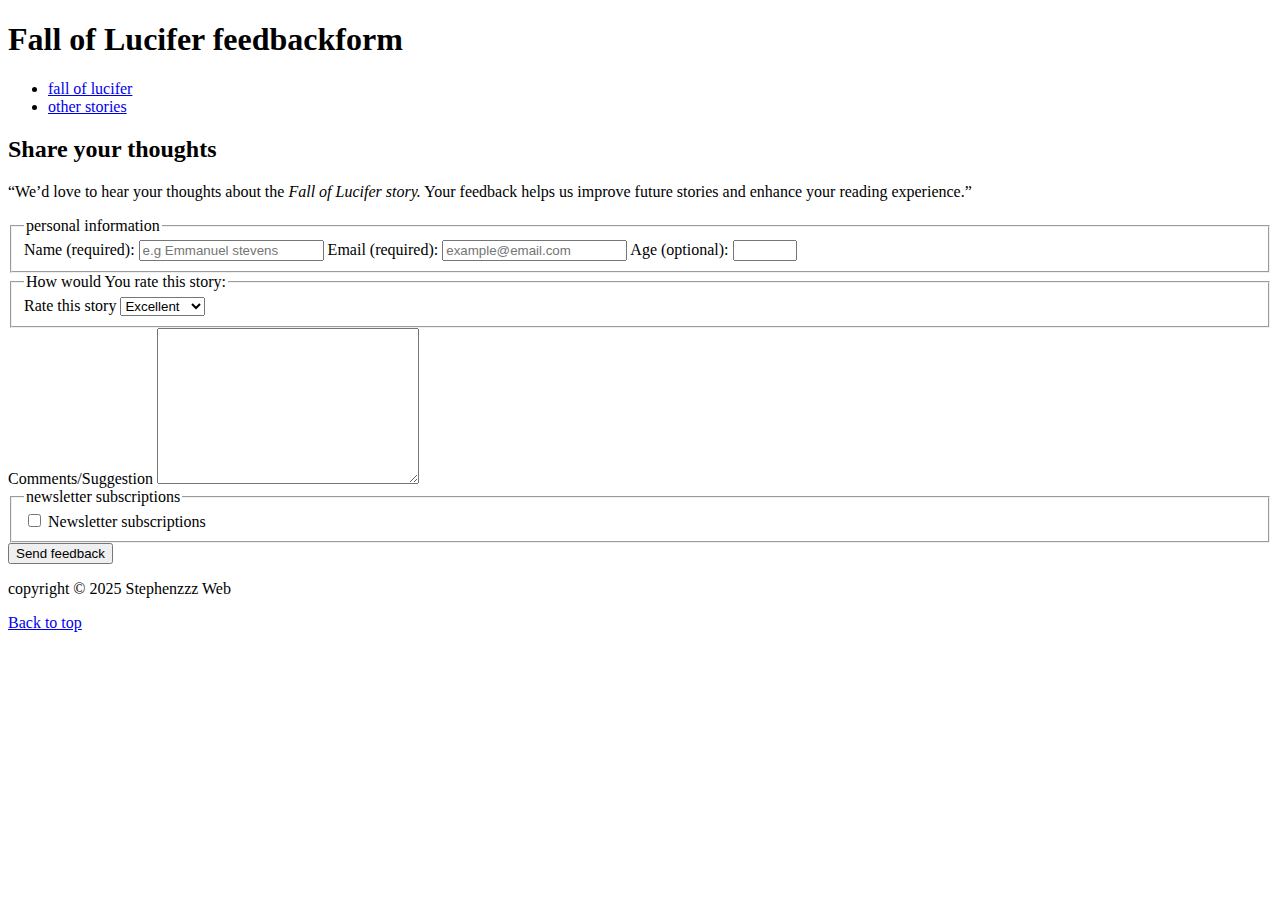
<file: project.html>
<!DOCTYPE html>
<html>
    <head>
    <meta charset="utf-8">
    <title>FEEDBACK FORM</title>
    <link rel="icon" type="image" href="images/favicon.png">
    </head>
    <body>
       <header>
           <h1 id="top">Fall of Lucifer feedbackform</h1>
           <nav>
               <ul>
                   <li><a href="Fall of Lucifer.html">fall of lucifer</a></li>
                   <li><a href="practice file index.html">other stories</a></li>
               </ul>
           </nav>
       </header>
        <main>
            <section>
                <h2>Share your thoughts</h2>
                <p>“We’d love to hear your thoughts about the <i>Fall of Lucifer story.</i> Your feedback helps us improve future stories and enhance your reading experience.”</p>
                <form>
                    <fieldset>
                        <legend>personal information</legend>
                        <label for="name">Name (required):</label>
                        <input type="text" id="name" name="name" placeholder="e.g Emmanuel stevens" required>
                        <label for="email">Email (required):</label>
                        <input type="email" name="email" id="email" placeholder="example@email.com" required>
                        <label for="age">Age (optional):</label>
                        <input type="number" id="age" name="age" min="7" max="100">
                    </fieldset>
                    <fieldset>
                        <legend>How would You rate this story:</legend>
                        <label for="ratings">Rate this story</label>
                        <select id="ratings" name="ratings">
                            <option value="poor">Poor</option>
                            <option value="good">Good</option>
                            <option value="very-good">Very Good</option>
                            <option selected value="excellent">Excellent</option>
                        </select>
                    </fieldset>
                    <label for="comments">Comments/Suggestion</label>
                    <textarea id="comments" name="comments" cols="30" rows="10"></textarea>
                    <fieldset>
                        <legend>newsletter subscriptions </legend>
                        <input type="checkbox" id="subscribe" name="subscribe" value="subscribe">
                        <label for="subscribe">Newsletter subscriptions</label>
                    </fieldset>
                    <button type="submit" id="submit">Send feedback</button>
                </form>
            </section>
        </main>
        <footer>
            <p>copyright &copy; 2025 Stephenzzz Web</p>
            <p><a href="#top">Back to top</a></p>
        </footer>
    </body>
</html>
</file>
